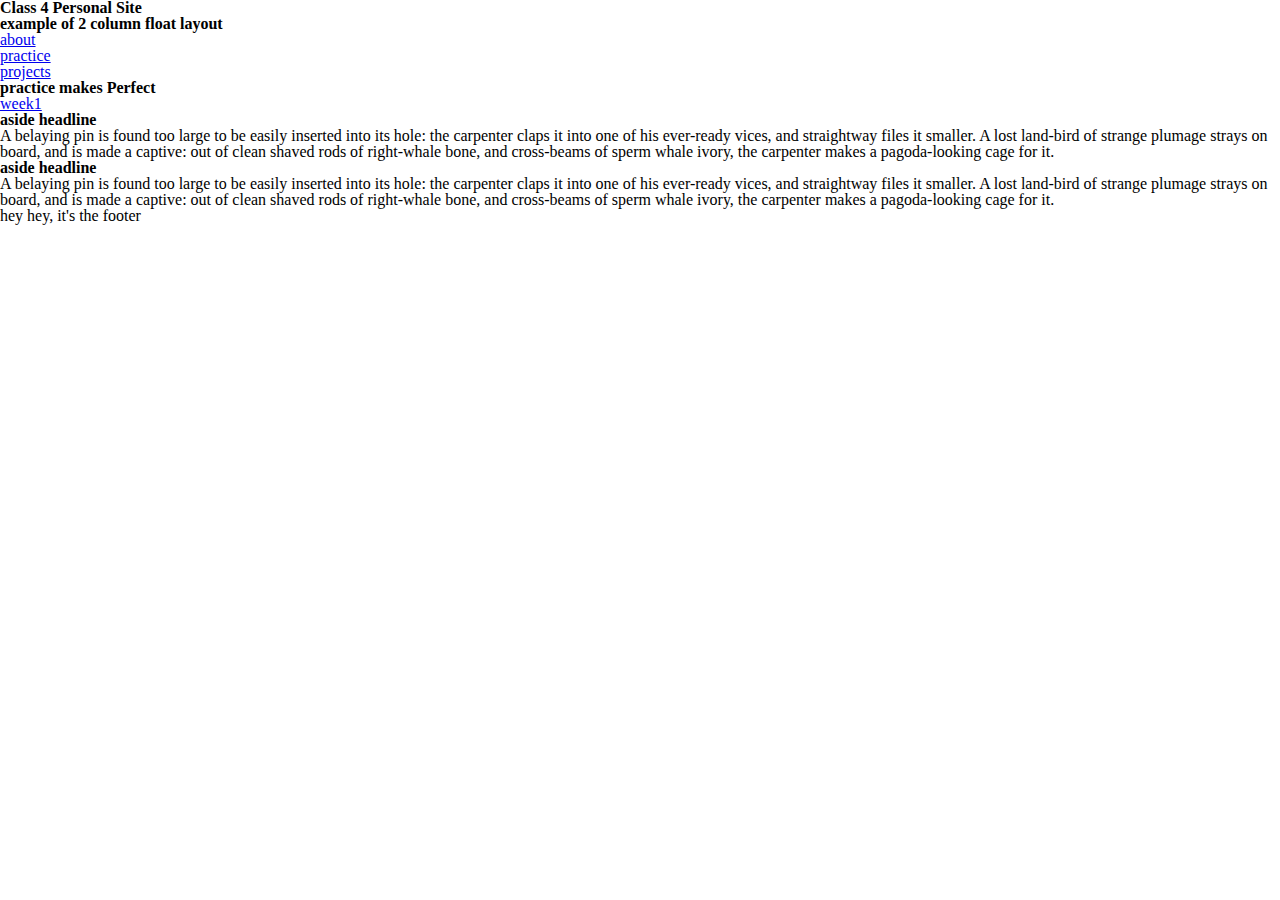
<file: exercises/week 01/web/practice.html>
<!doctype html>
<html>
<head>
<meta charset="UTF-8">
<title>Dart 398: Class 4</title>
<link rel="stylesheet" type="text/css" href="../css/style.css">
</head>

<body>
<div id="wrapper">
	<header>
    	<h1>Class 4 Personal Site</h1>
        <h2>example of 2 column float layout</h2>
    </header>

	<nav>
    	<ul>
			<li><a href="../index.html">about</a></li>
			<li class="current"><a href="practice.html">practice</a></li>
			<li><a href="projects.html">projects</a></li>
		</ul>
    </nav>
    
    <article>
    	<h1>practice makes Perfect</h1>
        <p><a href="../practice/week1/index.html" target="_blank">week1</a></p>
    </article>
    
    <aside>
    	<h3>aside headline</h3>
        <p>A belaying pin is found too large to be easily inserted into its hole: the carpenter claps it into one of his ever-ready vices, and straightway files it smaller. A lost land-bird of strange plumage strays on board, and is made a captive: out of clean shaved rods of right-whale bone, and cross-beams of sperm whale ivory, the carpenter makes a pagoda-looking cage for it.</p>
        <h3>aside headline</h3>
        <p>A belaying pin is found too large to be easily inserted into its hole: the carpenter claps it into one of his ever-ready vices, and straightway files it smaller. A lost land-bird of strange plumage strays on board, and is made a captive: out of clean shaved rods of right-whale bone, and cross-beams of sperm whale ivory, the carpenter makes a pagoda-looking cage for it.</p>
    </aside>

	<footer>
    	<p>hey hey, it's the footer</p>
    </footer>
</div>
</body>
</html>
</file>
<file: exercises/week 01/css/style.css>
@import 'https://fonts.googleapis.com/css?family=Amatica+SC|Bungee+Shade|Creepster|Reem+Kufi|Shrikhand|VT323';

/* 
html5doctor.com Reset Stylesheet
v1.6.1
Last Updated: 2010-09-17
Author: Richard Clark - http://richclarkdesign.com 
Twitter: @rich_clark
*/

html, body, div, span, object, iframe,
h1, h2, h3, h4, h5, h6, p, blockquote, pre,
abbr, address, cite, code,
del, dfn, em, img, ins, kbd, q, samp,
small, strong, sub, sup, var,
b, i,
dl, dt, dd, ol, ul, li,
fieldset, form, label, legend,
table, caption, tbody, tfoot, thead, tr, th, td,
article, aside, canvas, details, figcaption, figure, 
footer, header, hgroup, menu, nav, section, summary,
time, mark, audio, video {
    margin:0;
    padding:0;
    border:0;
    outline:0;
    font-size:100%;
    vertical-align:baseline;
    background:transparent;
}

body {
    line-height:1;
}

article,aside,details,figcaption,figure,
footer,header,hgroup,menu,nav,section { 
    display:block;
}

nav ul {
    list-style:none;
}

blockquote, q {
    quotes:none;
}

blockquote:before, blockquote:after,
q:before, q:after {
    content:'';
    content:none;
}

a {
    margin:0;
    padding:0;
    font-size:100%;
    vertical-align:baseline;
    background:transparent;
}

/* change colours to suit your needs */
ins {
    background-color:#ff9;
    color:#000;
    text-decoration:none;
}

/* change colours to suit your needs */
mark {
    background-color:#ff9;
    color:#000; 
    font-style:italic;
    font-weight:bold;
}

del {
    text-decoration: line-through;
}

abbr[title], dfn[title] {
    border-bottom:1px dotted;
    cursor:help;
}

table {
    border-collapse:collapse;
    border-spacing:0;
}

/* change border colour to suit your needs */
hr {
    display:block;
    height:1px;
    border:0;   
    border-top:1px solid #cccccc;
    margin:1em 0;
    padding:0;
}

input, select {
    vertical-align:middle;
}

* {
	box-sizing:border-box; /*padding and borders do not increase width*/
}

/* ~~~~~ MY STYLES ~~~~~ */

html, body {
    height:100%; /* fixes heights so that they can take up 100% of the screen */
}

section {
    position: relative;
}

#s1 {
    height: 100%;
    background: url(../images/bg9.jpg) no-repeat center center fixed;
    background-size:cover;
}

#s1 h1 {
    font-family: 'Creepster', cursive;
    color: white;
    font-size: 110px;
    line-height: 120px;
    text-transform: uppercase;
    font-weight: normal;
}

#s1 h2 {
    font-family: 'Reem Kufi', sans-serif;
    color: #fff;
    font-size: 40px;
    letter-spacing: 2px;
    text-transform: lowercase;
    font-weight: normal;
}

#s1 header {
    width: 50%;
    text-align: center;
    position: absolute;
    left:50%;
    top:50%;
    transform:translate(-50%,-50%);
}

#s2 {
    height: 100%;
    background: url(../images/bg10.jpg) no-repeat center center fixed;
    background-size:cover;
}

#s2 h1 {
    font-family: 'VT323', monospace;
    color: white;
    font-size: 96px;
    text-transform: lowercase;
    font-weight: normal;
}

#s2 h2 {
    font-family: 'Amatica SC', cursive;
    color: #fff;
    font-size: 40px;
    text-transform: lowercase;
    font-weight: normal;
}

#s2 header {
    width: 50%;
    text-align: center;
    position: absolute;
    left:50%;
    top:50%;
    transform:translate(-50%,-50%);
}

#s3 {
    height: 100%;
    background: url(../images/bg12.jpg) no-repeat bottom center fixed;
    background-size:cover;
}

#s3 h1 {
    font-family: 'Bungee Shade', cursive;
    color: white;
    font-size: 110px;
    line-height: 140px;
    text-transform: uppercase;
    font-weight: normal;
}

#s3 h2 {
    font-family: 'Shrikhand', cursive;
    color: #fff;
    font-size: 40px;
    letter-spacing: 2px;
    text-transform: lowercase;
    font-weight: normal;
}

#s3 header {
    width: 50%;
    text-align: center;
    position: absolute;
    left:50%;
    top:50%;
    transform:translate(-50%,-50%);
}
</file>
